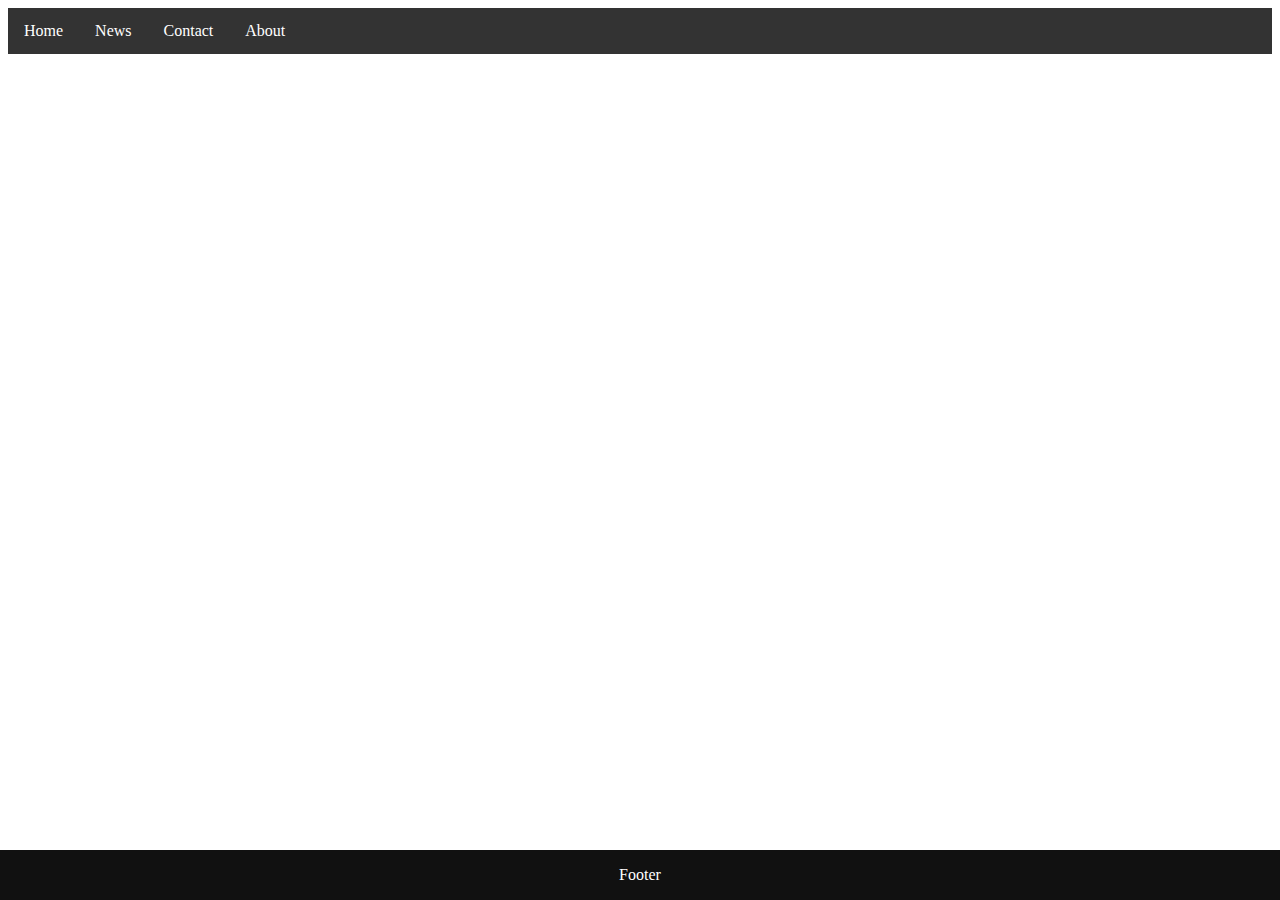
<file: index.html>
<!DOCTYPE html>
<html lang="en">
<head>
    <meta charset="UTF-8">
    <meta name="viewport" content="width=device-width, initial-scale=1.0">
    <link rel="stylesheet" type="text/css" href="css/style.css">
    <title>gpages</title>
</head>
<body>
    <ul>
        <li><a class="active" href="#home">Home</a></li>
        <li><a href="#news">News</a></li>
        <li><a href="#contact">Contact</a></li>
        <li><a href="#about">About</a></li>
      </ul> 
      <div class="footer">
        <p>Footer</p>
      </div>
</body>
</html>
</file>
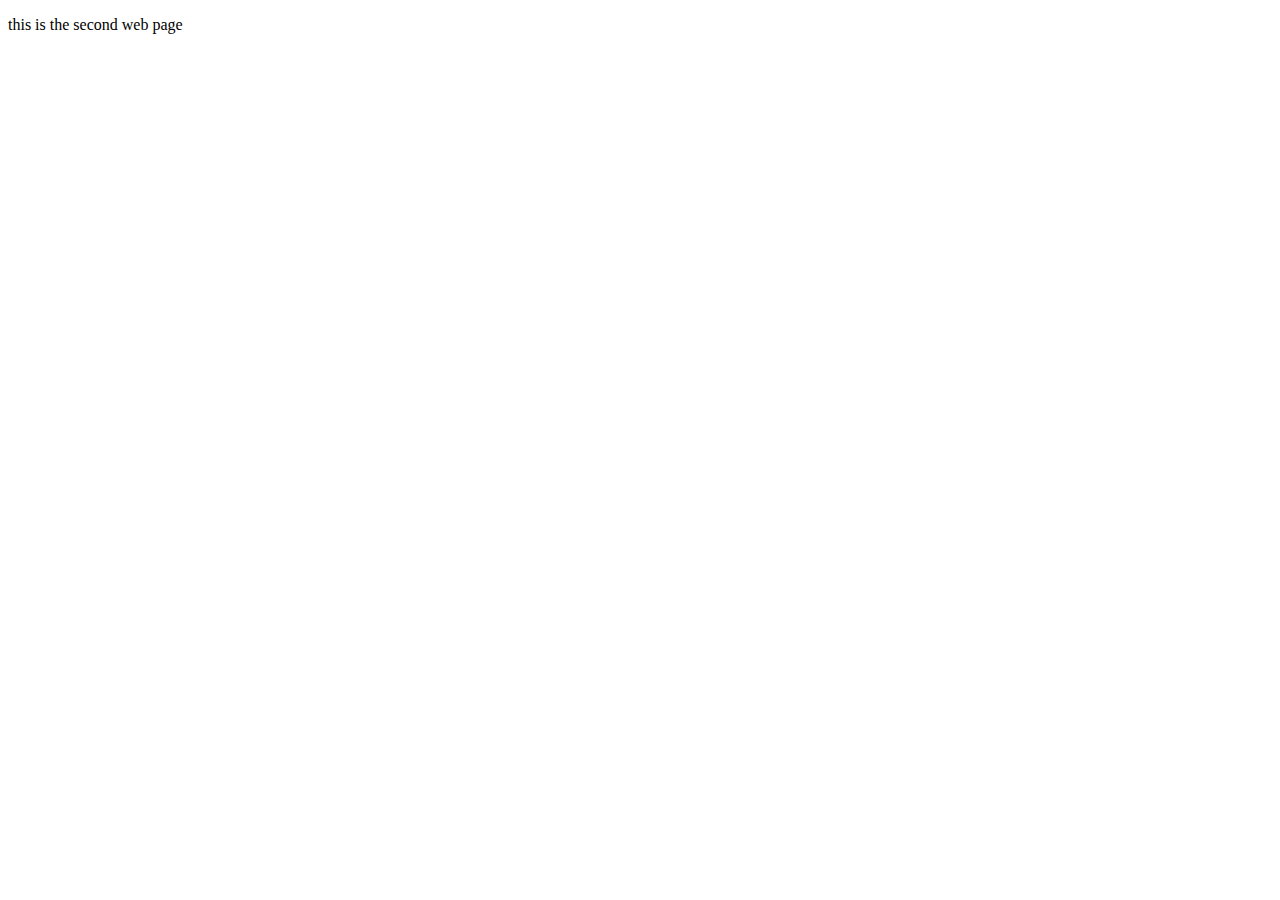
<file: second-web-page.html>
<!DOCTYPE html>
<html lang="en">
<head>
    <meta charset="UTF-8">
    <meta name="viewport" content="width=device-width, initial-scale=1.0">
    <meta http-equiv="X-UA-Compatible" content="ie=edge">
    <title>second-web-page </title>
</head>
<body>
  <p>this is the second web page</p>  
</body>
</html>
</file>
<file: css/style.css>
ul {
    list-style-type: none;
    margin: 0;
    padding: 0;
    overflow: hidden;
    background-color: #333;
  }
  
  li {
    float: left;
  }
  
  li a {
    display: block;
    color: white;
    text-align: center;
    padding: 14px 16px;
    text-decoration: none;
  }
  
  li a:hover {
    background-color: #111;
  }
  .footer {
    position: fixed;
    left: 0;
    bottom: 0;
    width: 100%;
    background-color: #111;
    color: white;
    text-align: center;
 }
</file>
